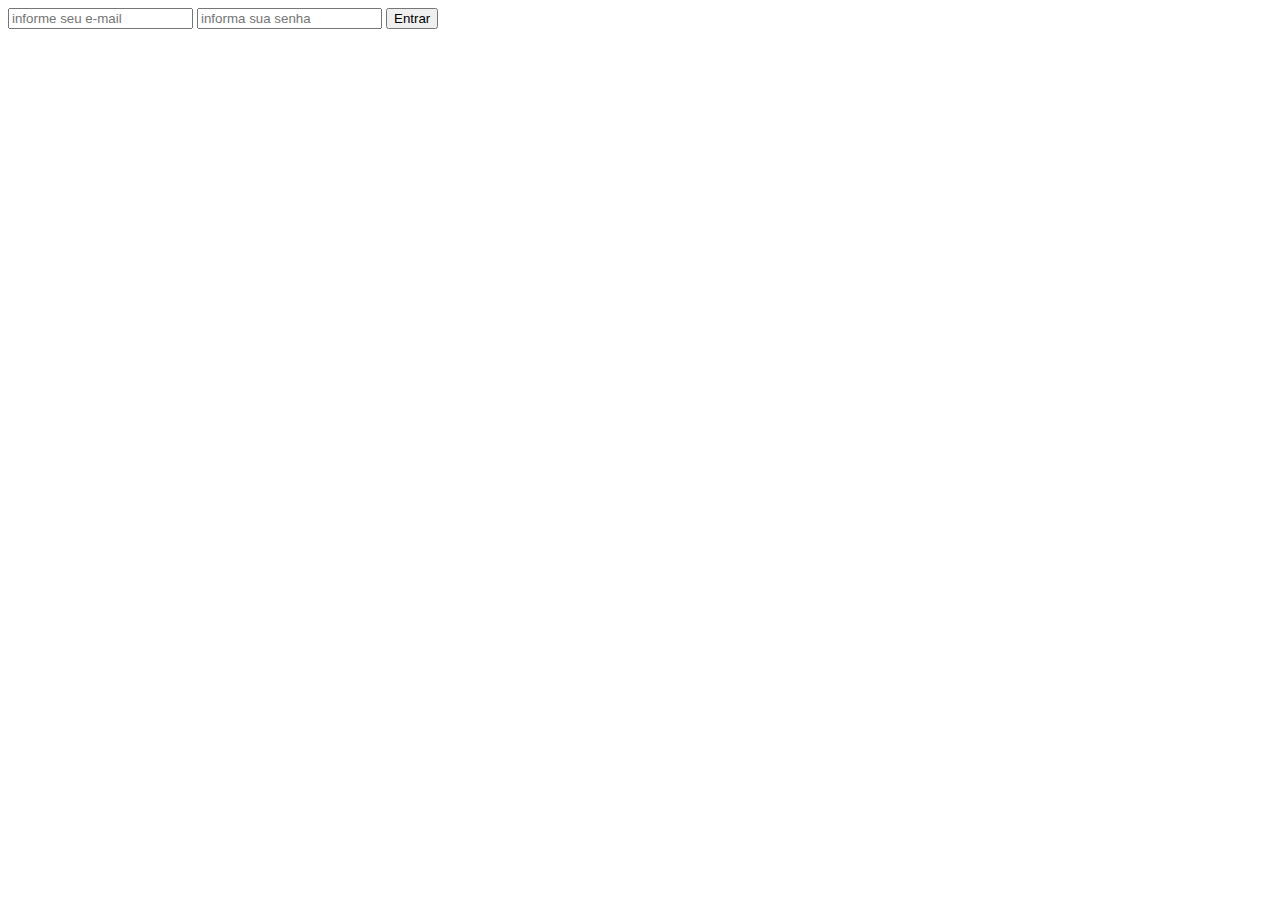
<file: index.html>
<!DOCTYPE html>
<html lang="pt-br">
<head>
    <meta charset="UTF-8">
    <meta name="viewport" content="width=device-width, initial-scale=1.0">
    <title>Login</title>
    <script src = "./bd.js"> </script> 
    <script src = "./login.js"></script>
</head>
<body>
    <form>
        <input id = "email" type="text" placeholder="informe seu e-mail">
        <input id = "senha"  type = "password" placeholder="informa sua senha">
        <button onclick="verificarCredenciais(); return false;">Entrar</button>
    </form>
</body>
</html>
</file>
